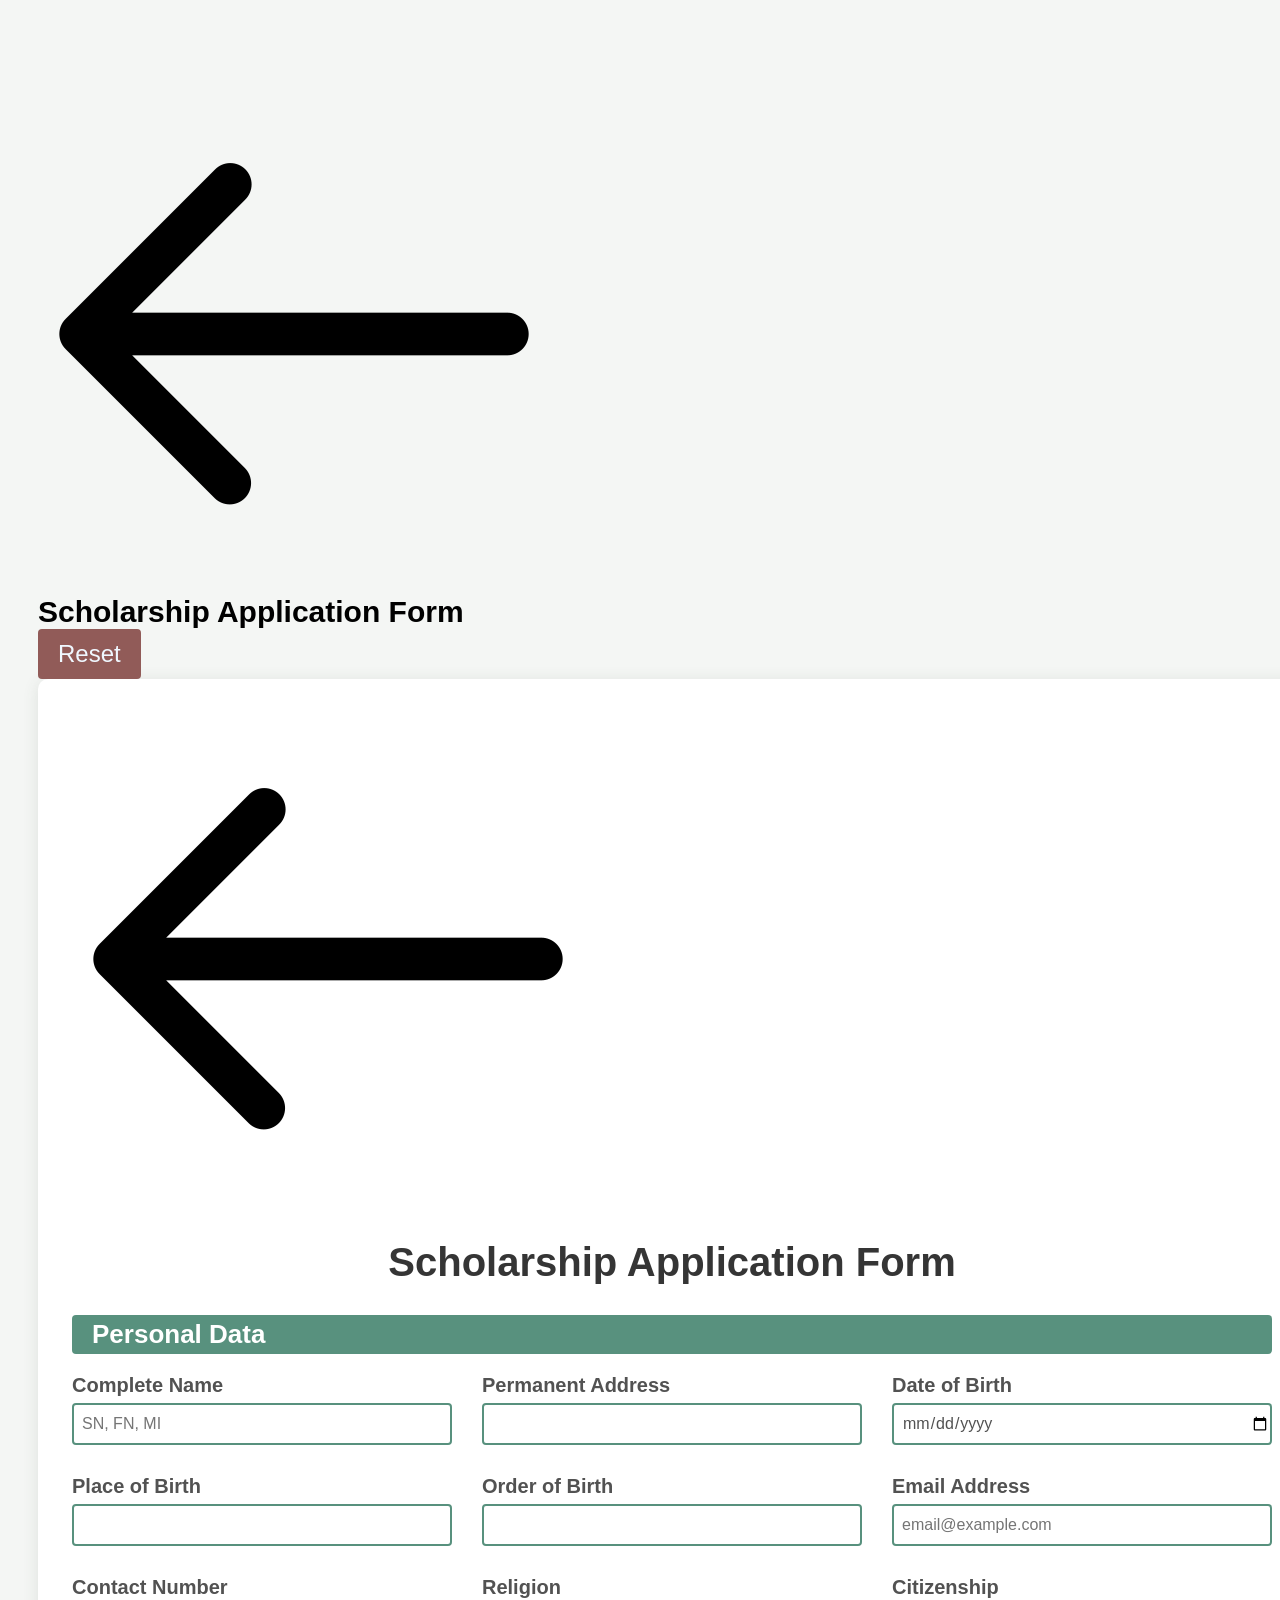
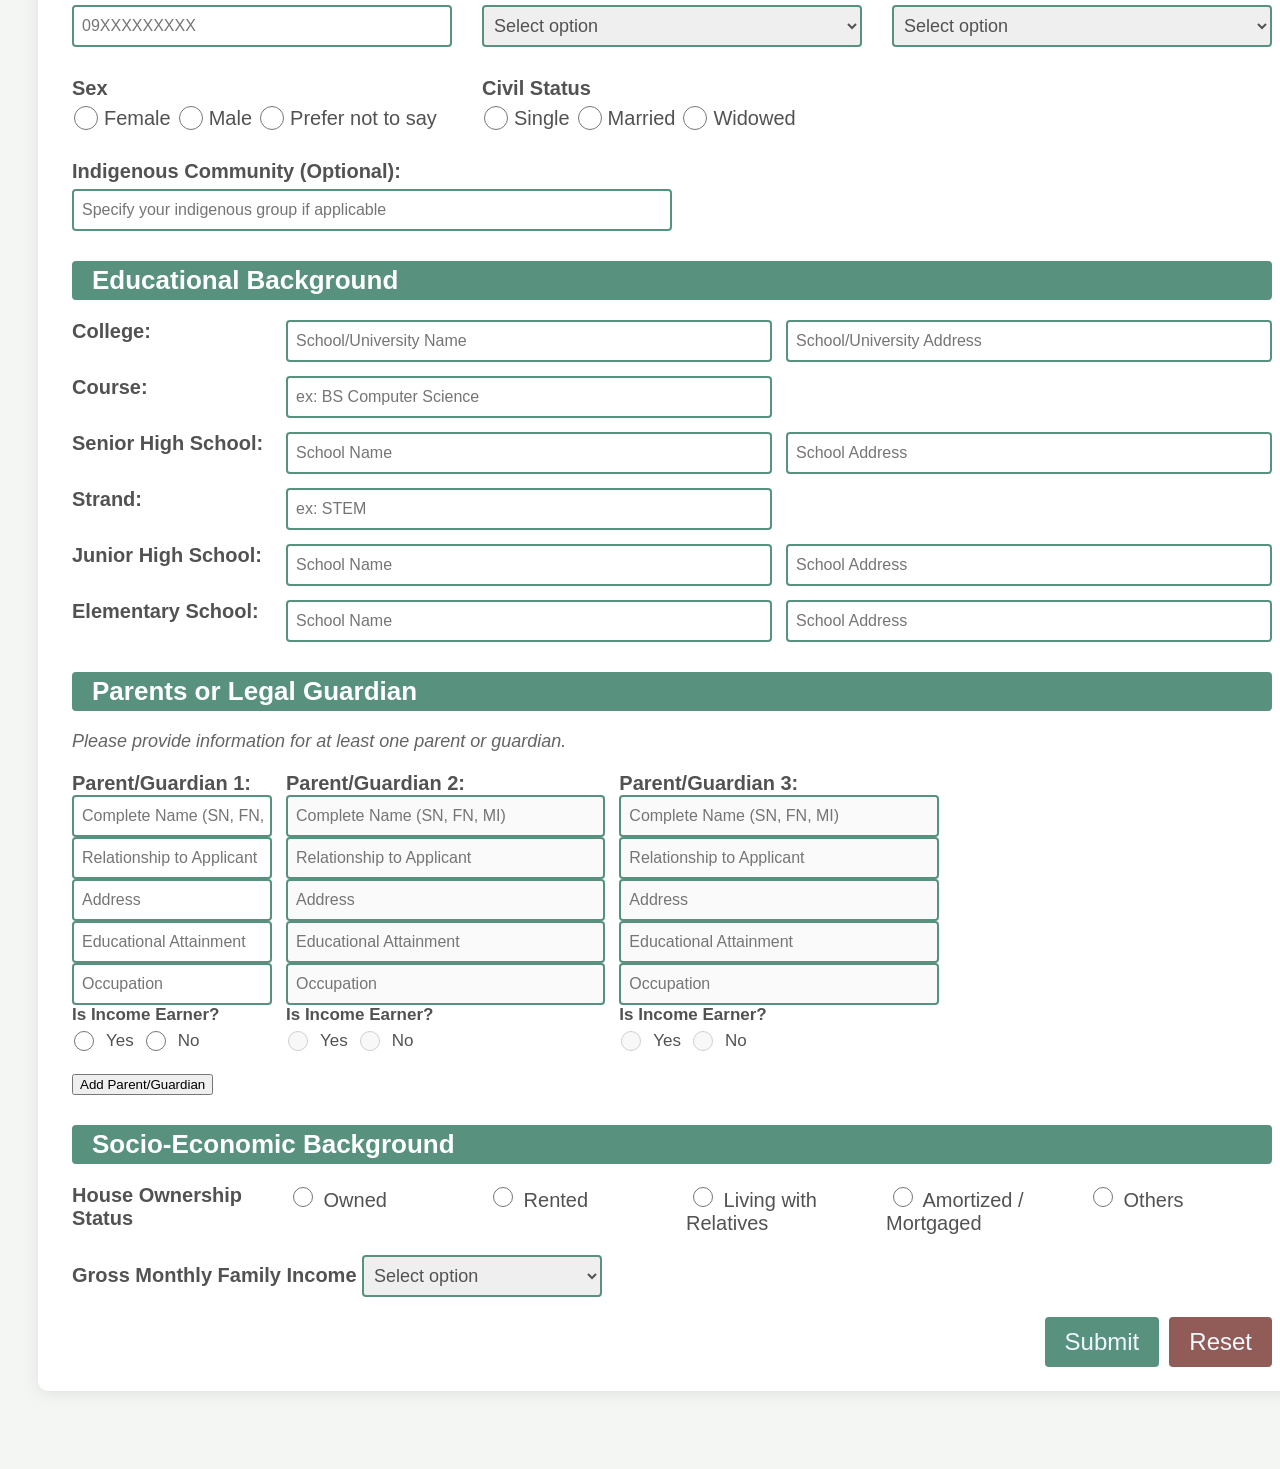
<file: index.html>
<!DOCTYPE html>
<html lang="en">
    <head>
        <title>Application Form</title>
        <link rel="stylesheet" href="css-folder/form.css">
        <meta name="viewport" content="width=device-width, initial-scale=1.0">
    </head>

    <body>
        <nav id="navbar">
            <div class="nav-container">
                <img src="images/back.png" alt="HomeButton" class="back" id="backBtnNav">
                <h2 class="titleNav" id="titleNav">Scholarship Application Form</h2>
                <button type="reset" id="resetBtnNav" class="reset">Reset</button>
            </div>
        </nav>

        <div class="main-container">
            <div class="header"> 
                <img src="images/back.png" alt="HomeButton" class="back" id="backBtn">
                <h1 class="title">Scholarship Application Form</h1>
            </div>
            <form action="insert.php" method="POST">
                <h2 class="category">Personal Data</h2>
                <div class="container">
                        <div class="input-box">
                            <label for="name">
                                    Complete Name</label>
                                <input
                                    type="text"
                                    id="name" 
                                    name="applicant[ApplicantName]"
                                    placeholder="SN, FN, MI"
                                    required>
                        </div>

                        <div class="input-box">
                            <label for="address">
                                    Permanent Address</label>
                                <input
                                    type="text"
                                    id="address" 
                                    name="applicant[PermanentAddress]"
                                    required>
                        </div>

                        <div class="input-box">
                                <label for="dob">
                                    Date of Birth</label>
                                <input 
                                    type="date"
                                    id="dob" 
                                    name="applicant[BirthDate]"
                                    required>
                        </div>

                        <div class="input-box">
                            <label for="place-birth">
                                Place of Birth</label>
                            <input 
                                type="text"
                                id="place-birth" 
                                name="applicant[BirthPlace]"
                                required>   
                        </div>

                        <div class="input-box">
                            <label for="birth-order">
                                Order of Birth</label>
                            <input 
                                type="text"
                                id="birth-order" 
                                name="applicant[BirthOrder]"
                                required>   
                        </div>

                        <div class="input-box">
                            <label for="email-address">
                            Email Address</label>
                            <input 
                                type="email"
                                id="email-address" 
                                name="applicant[EmailAddress]"
                                required
                                placeholder="email@example.com">  
                        </div>

                        <div class="input-box">

                            <label for="contact">
                                Contact Number</label>
                            <input 
                                type="text"
                                id="contact" 
                                name="applicant[ContactNo]"
                                required
                                maxlength="11"
                                placeholder="09XXXXXXXXX">   
                        </div>

                        <div class="input-box dropdown-applicant">
                            <label for="religion">
                                Religion</label>
                            <select id="Religion" name="applicant[Religion]" required>
                                <option value="" disabled selected>Select option</option>
                                <option value="Agnostic">Agnostic</option>
                                <option value="Atheist">Atheist</option>
                                <option value="Baha'i">Baha'i</option>
                                <option value="Buddhism">Buddhism</option>
                                <option value="Cao Dai">Cao Dai</option>
                                <option value="Catholic">Catholic</option>
                                <option value="Chinese traditional religion">Chinese traditional religion</option>
                                <option value="Christianity">Christianity</option>
                                <option value="Hinduism">Hinduism</option>
                                <option value="Iglesia ni Cristo">Iglesia ni Cristo</option>
                                <option value="Islam">Islam</option>
                                <option value="Jainism">Jainism</option>
                                <option value="Juche">Juche</option>
                                <option value="Judaism">Judaism</option>
                                <option value="Neo-Paganism">Neo-Paganism</option>
                                <option value="Nonreligious">Nonreligious</option>
                                <option value="Protestant">Protestant</option>
                                <option value="Rastafarianism">Rastafarianism</option>
                                <option value="Roman Catholic">Roman Catholic</option>
                                <option value="Secular">Secular</option>
                                <option value="Shinto">Shinto</option>
                                <option value="Sikhism">Sikhism</option>
                                <option value="Spiritism">Spiritism</option>
                                <option value="Tenrikyo">Tenrikyo</option>
                                <option value="Zoroastrianism">Zoroastrianism</option>
                                <option value="Other">Other</option>
                            </select> 
                        </div>

                        <div class="input-box dropdown-applicant">
                            <label for="Citizenship">
                                Citizenship</label>
                            <select id="Citizenship" name="applicant[Citizenship]" required>
                                <option value="" disabled selected>Select option</option>
                                <option value="Afghan">Afghan</option>
                                <option value="Albanian">Albanian</option>
                                <option value="Algerian">Algerian</option>
                                <option value="American">American</option>
                                <option value="Argentine">Argentine</option>
                                <option value="Armenian">Armenian</option>
                                <option value="Australian">Australian</option>
                                <option value="Austrian">Austrian</option>
                                <option value="Bangladeshi">Bangladeshi</option>
                                <option value="Brazilian">Brazilian</option>
                                <option value="British">British</option>
                                <option value="Bruneian">Bruneian</option>
                                <option value="Cambodian">Cambodian</option>
                                <option value="Canadian">Canadian</option>
                                <option value="Chilean">Chilean</option>
                                <option value="Chinese">Chinese</option>
                                <option value="Colombian">Colombian</option>
                                <option value="Cuban">Cuban</option>
                                <option value="Czech">Czech</option>
                                <option value="Danish">Danish</option>
                                <option value="Dual Citizen">Dual Citizen</option>
                                <option value="Dutch">Dutch</option>
                                <option value="Egyptian">Egyptian</option>
                                <option value="Emirati">Emirati</option>
                                <option value="Filipino">Filipino</option>
                                <option value="Finnish">Finnish</option>
                                <option value="French">French</option>
                                <option value="German">German</option>
                                <option value="Greek">Greek</option>
                                <option value="Indian">Indian</option>
                                <option value="Indonesian">Indonesian</option>
                                <option value="Iranian">Iranian</option>
                                <option value="Iraqi">Iraqi</option>
                                <option value="Irish">Irish</option>
                                <option value="Israeli">Israeli</option>
                                <option value="Italian">Italian</option>
                                <option value="Japanese">Japanese</option>
                                <option value="Jordanian">Jordanian</option>
                                <option value="Kazakh">Kazakh</option>
                                <option value="Kenyan">Kenyan</option>
                                <option value="Korean">Korean</option>
                                <option value="Kuwaiti">Kuwaiti</option>
                                <option value="Lao">Lao</option>
                                <option value="Lebanese">Lebanese</option>
                                <option value="Malaysian">Malaysian</option>
                                <option value="Mexican">Mexican</option>
                                <option value="Myanmar">Myanmar</option>
                                <option value="Nepali">Nepali</option>
                                <option value="New Zealander">New Zealander</option>
                                <option value="Nigerian">Nigerian</option>
                                <option value="Norwegian">Norwegian</option>
                                <option value="Pakistani">Pakistani</option>
                                <option value="Peruvian">Peruvian</option>
                                <option value="Polish">Polish</option>
                                <option value="Portuguese">Portuguese</option>
                                <option value="Qatari">Qatari</option>
                                <option value="Romanian">Romanian</option>
                                <option value="Russian">Russian</option>
                                <option value="Saudi">Saudi</option>
                                <option value="Singaporean">Singaporean</option>
                                <option value="South African">South African</option>
                                <option value="Spanish">Spanish</option>
                                <option value="Sri Lankan">Sri Lankan</option>
                                <option value="Swedish">Swedish</option>
                                <option value="Swiss">Swiss</option>
                                <option value="Syrian">Syrian</option>
                                <option value="Taiwanese">Taiwanese</option>
                                <option value="Thai">Thai</option>
                                <option value="Turkish">Turkish</option>
                                <option value="Ukrainian">Ukrainian</option>
                                <option value="Uruguayan">Uruguayan</option>
                                <option value="Uzbek">Uzbek</option>
                                <option value="Venezuelan">Venezuelan</option>
                                <option value="Vietnamese">Vietnamese</option>
                                <option value="Yemeni">Yemeni</option>
                                <option value="Zambian">Zambian</option>
                                <option value="Zimbabwean">Zimbabwean</option>
                        </select>  
                        </div>

                        <div class="input-box">
                            <label>Sex</label>
                            <div class="box-sex">   
                                <input 
                                    type="radio"
                                    id="female" 
                                    name="applicant[Sex]"
                                    required
                                    value="female"> 
                                <label for="female">
                                    Female</label>

                                <input 
                                    type="radio"
                                    id="male" 
                                    name="applicant[Sex]"
                                    value="male"> 
                                <label for="male">
                                    Male</label>

                                <input 
                                    type="radio"
                                    id="prefer-not-to-say" 
                                    name="applicant[Sex]"
                                    value="prefer not to say"> 
                                <label for="prefer-not-to-say">
                                    Prefer not to say</label>
                            </div> 
                        </div>

                        <div class="input-box">
                            <label for="civil-status">
                                Civil Status</label>
                            <div class="box-civil-status">   
                                <input 
                                    type="radio"
                                    id="single" 
                                    name="applicant[CivilStatus]"
                                    required
                                    value="Single"> 
                                <label for="single">
                                    Single</label>

                                <input 
                                    type="radio"
                                    id="married" 
                                    name="applicant[CivilStatus]"
                                    value="Married"> 
                                <label for="married">
                                    Married</label>

                                <input 
                                    type="radio"
                                    id="widowed" 
                                    name="applicant[CivilStatus]"
                                    value="Widowed"> 
                                <label for="widowed">
                                    Widowed</label>
                            </div> 
                        </div>

                        
                </div>
                        <div class="input-box indigenous-box">
                            <label for="indigenous-group">Indigenous Community (Optional):</label>
                            <input 
                                type="text"
                                id="indigenous-group"
                                name="applicant[IndigenousGroup]"
                                placeholder="Specify your indigenous group if applicable">
                        </div>

<!-- EDUC BG -->
                <h2 class="category">Educational Background</h2>
                    <div class="container educ">

                        <!-- first row (college) -->
                        <label for="college-name">College:</label>
                        <input 
                            type="text"
                            id="college-name"
                            name="school[SchoolName][0]"
                            required
                            placeholder="School/University Name">
                        <input 
                            type="text"
                            id="college-address"
                            name="school[SchoolAddress][0]"
                            required
                            placeholder="School/University Address">

                        <label for="course">Course:</label>
                        <input 
                            type="text"
                            id="course"
                            name="applicant[Course]"
                            required
                            placeholder="ex: BS Computer Science">

                        <p></p> 

                        <!-- second row (shs) -->
                        <label for="shs-name">Senior High School:</label>
                        <input 
                            type="text"
                            id="shs-name"
                            name="school[SchoolName][1]"
                            required
                            placeholder="School Name">
                        <input 
                            type="text"
                            id="shs-address"
                            name="school[SchoolAddress][1]"
                            required
                            placeholder="School Address">

                            <!-- strandd -->
                        <label for="strand">Strand:</label>
                        <input 
                            type="text"
                            id="strand"
                            name="applicant[SHSStrand]"
                            required
                            placeholder="ex: STEM">

                        <p></p>

                        <!-- second row (jhs) -->
                        <label for="jhs-name">Junior High School:</label>
                        <input 
                            type="text"
                            id="jhs-name"
                            name="school[SchoolName][2]"
                            required
                            placeholder="School Name">
                        <input 
                            type="text"
                            id="jhs-address"
                            name="school[SchoolAddress][2]"
                            required
                            placeholder="School Address">

                        <!-- second row (jhs) -->
                        <label for="elementary-name">Elementary School:</label>
                        <input 
                            type="text"
                            id="elementary-name"
                            name="school[SchoolName][3]"
                            required
                            placeholder="School Name">
                        <input 
                            type="text"
                            id="elementary-address"
                            name="school[SchoolAddress][3]"
                            required
                            placeholder="School Address">
                    </div>
<!-- Parents -->
                <h2 class="category">Parents or Legal Guardian</h2>
                <p class="note">Please provide information for at least one parent or guardian.</p>
                    <div class="container parent-guardian">
                        <div class="parent-guardian-1 parent-section">
                            <!-- parent/guardian 1 -->
                            <label for="pg1-name">Parent/Guardian 1:</label>
                            <input 
                                type="text"
                                id="pg1-name"
                                name="parentguardian[ParentGuardianName][0]"
                                placeholder="Complete Name (SN, FN, MI)"
                                required>
                            <input 
                                type="text"
                                id="pg1-relationship"
                                name="applicantguardian[Relationship][0]"
                                placeholder="Relationship to Applicant"
                                required>
                            <input 
                                type="text"
                                id="pg1-address"
                                name="parentguardian[Address][0]"
                                placeholder="Address"
                                required>

                            <div></div>

                            <input 
                                type="text"
                                id="pg1-education"
                                name="parentguardian[EducationalAttainment][0]"
                                placeholder="Educational Attainment"
                                required>
                            <input 
                                type="text"
                                id="pg1-occupation"
                                name="parentguardian[Occupation][0]"
                                placeholder="Occupation"
                                required>
                            <div class="income-earner">
                                <span class="income-label">Is Income Earner?</span>
                                <div class="radio-group">
                                    <input 
                                        type="radio"
                                        id="pg1-earner-yes"
                                        name="applicantguardian[IsIncomeEarner][0]"
                                        value="Yes"
                                        required>
                                    <label for="pg1-earner-yes">Yes</label>
                                    <input 
                                        type="radio"
                                        id="pg1-earner-no"
                                        name="applicantguardian[IsIncomeEarner][0]"
                                        value="No">
                                    <label for="pg1-earner-no">No</label>
                                </div>
                            </div>
                        </div>
                        
                        <div class="parent-guardian-2 parent-section hidden">
                            <!-- parent/guardian 2 -->
                            <label for="pg2-name">Parent/Guardian 2:</label>
                            <input 
                                type="text"
                                id="pg2-name"
                                name="parentguardian[ParentGuardianName][1]"
                                placeholder="Complete Name (SN, FN, MI)">
                            <input 
                                type="text"
                                id="pg2-relationship"
                                name="applicantguardian[Relationship][1]"
                                placeholder="Relationship to Applicant">
                            <input 
                                type="text"
                                id="pg2-address"
                                name="parentguardian[Address][1]"
                                placeholder="Address">

                            <div></div>

                            <input 
                                type="text"
                                id="pg2-education"
                                name="parentguardian[EducationalAttainment][1]"
                                placeholder="Educational Attainment">
                            <input 
                                type="text"
                                id="pg2-occupation"
                                name="parentguardian[Occupation][1]"
                                placeholder="Occupation">
                            <div class="income-earner">
                                <span class="income-label">Is Income Earner?</span>
                                <div class="radio-group">
                                    <input 
                                        type="radio"
                                        id="pg2-earner-yes"
                                        name="applicantguardian[IsIncomeEarner][1]"
                                        value="Yes">
                                    <label for="pg2-earner-yes">Yes</label>
                                    <input 
                                        type="radio"
                                        id="pg2-earner-no"
                                        name="applicantguardian[IsIncomeEarner][1]"
                                        value="No">
                                    <label for="pg2-earner-no">No</label>
                                </div>
                            </div>
                        </div>
                        
                        <div class="parent-guardian-3 parent-section hidden">
                            <!-- parent/guardian 3 -->
                            <label for="pg3-name">Parent/Guardian 3:</label>
                            <input 
                                type="text"
                                id="pg3-name"
                                name="parentguardian[ParentGuardianName][2]"
                                placeholder="Complete Name (SN, FN, MI)">
                            <input 
                                type="text"
                                id="pg3-relationship"
                                name="applicantguardian[Relationship][2]"
                                placeholder="Relationship to Applicant">
                            <input 
                                type="text"
                                id="pg3-address"
                                name="parentguardian[Address][2]"
                                placeholder="Address">

                            <div></div>

                            <input 
                                type="text"
                                id="pg3-education"
                                name="parentguardian[EducationalAttainment][2]"
                                placeholder="Educational Attainment">
                            <input 
                                type="text"
                                id="pg3-occupation"
                                name="parentguardian[Occupation][2]"
                                placeholder="Occupation">
                            <div class="income-earner">
                                <span class="income-label">Is Income Earner?</span>
                                <div class="radio-group">
                                    <input 
                                        type="radio"
                                        id="pg3-earner-yes"
                                        name="applicantguardian[IsIncomeEarner][2]"
                                        value="Yes">
                                    <label for="pg3-earner-yes">Yes</label>
                                    <input 
                                        type="radio"
                                        id="pg3-earner-no"
                                        name="applicantguardian[IsIncomeEarner][2]"
                                        value="No">
                                    <label for="pg3-earner-no">No</label>
                                </div>
                            </div>
                        </div>
                    </div>

                    <div class="add-parent-btn-container">
                        <button type="button" class="subtract-btn" id="subtractBtn" style="display: none;">Remove Parent/Guardian</button>
                        <button type="button" class="add-parent-guardian-btn" id="addParentGuardianBtn">Add Parent/Guardian</button>
                    </div>

                <h2 class="category">Socio-Economic Background</h2>
                    <div class="container socio-economic">

                    <!-- house ownership-->
                        <label class="main-label">
                            House Ownership Status</label>
                        <div>
                            <input 
                                type="radio"
                                id="owned"
                                name="applicant[HouseOwnership]"
                                value="Owned">
                            <label for="owned">Owned</label>
                        </div>

                        <div>
                            <input 
                                type="radio"
                                id="rented"
                                name="applicant[HouseOwnership]"
                                value="Rented">
                            <label for="rented">Rented</label>
                        </div>

                        <div>
                            <input 
                                type="radio"
                                id="living-with-relatives"
                                name="applicant[HouseOwnership]"
                                value="Living with Relatives">
                            <label for="living-with-relatives">Living with Relatives</label>
                        </div>

                        <div>
                            <input 
                                type="radio"
                                id="amortized"
                                name="applicant[HouseOwnership]"
                                value="Amortized / Mortgaged">
                            <label for="amortized">Amortized / Mortgaged</label>
                        </div>

                        <div>
                            <input 
                                type="radio"
                                id="others-house-own"
                                name="applicant[HouseOwnership]"
                                value="Others">
                            <label for="others-house-own">Others</label>
                        </div> 
                    </div>

                        <div class="dropdown">
                            <label for="monthly-income">Gross Monthly Family Income</label>
                            <select id="monthly-income" name="applicant[GrossMonthlyFamilyIncome]" required>
                                <option value="" disabled selected>Select option</option>
                                <option value="below-20,000">Below 20,000</option>
                                <option value="20,000-39,999">20,000 to 39,999</option>
                                <option value="40,000-59,999">40,000 to 59,999</option>
                                <option value="60,000-above">60,000 and above</option>
                            </select>
                        </div>
                <div class="buttons">
                    <button type="submit" class="submit">Submit</button>
                    <button type="reset" class="reset">Reset</button>
                </div>
            </form>
        </div>
        <script>
            // JavaScript code for handling form submission, validation, etc.
            const contactNoInput = document.getElementById('contact');
            const emailInput = document.getElementById('email-address');

            contactNoInput.addEventListener('input', function() {
                if(this.value.length != 11 || !/^\d+$/.test(this.value)) {
                    this.setCustomValidity('Contact number must be exactly 11 digits and contain only numbers.');
                } else {
                    this.setCustomValidity('');
                }
            });
            
            emailInput.addEventListener('input', function() {
                fetch(
                    "insert.php?&emailInput=" +
                        this.value
                )
                .then((response) => response.text())

                .then((data) => {
                    if (data.includes("emailExists")) {
                        this.setCustomValidity('This email address is already registered.');
                    } else {
                        this.setCustomValidity('');
                    }
                });

                const emailPattern = /^[^\s@]+@[^\s@]+\.[^\s@]+$/;
                if(!emailPattern.test(this.value)) {
                    this.setCustomValidity('Please enter a valid email address.');
                } else {
                    this.setCustomValidity('');
                }
            });

            const addButton = document.getElementById("addParentGuardianBtn");
            const subtractButton = document.getElementById("subtractBtn");

            const parentSections = document.querySelectorAll(".parent-section");

            let currentParent = 1;

            function toggleInputs(section, disable) {
                section.querySelectorAll("input").forEach(input => {
                    input.disabled = disable;
                });
            }

            function clearInputs(section) {
                section.querySelectorAll("input").forEach(input => {
                    if (input.type === "radio") {
                        input.checked = false;
                    } else {
                        input.value = "";
                    }
                });
            }

            // Guardian 2 and 3 start disabled
            toggleInputs(parentSections[1], true);
            toggleInputs(parentSections[2], true);

            subtractButton.addEventListener("click", function () {

                if (currentParent === parentSections.length - 1) {

                    parentSections[currentParent].classList.add("hidden");
                    toggleInputs(parentSections[currentParent], true);
                    clearInputs(parentSections[currentParent]);

                    addButton.style.display = "inline-block";
                    currentParent--;

                } else {

                    currentParent = 1;

                    parentSections[currentParent].classList.add("hidden");
                    toggleInputs(parentSections[currentParent], true);
                    clearInputs(parentSections[currentParent]);

                    subtractButton.style.display = "none";
                    addButton.style.display = "inline-block";
                }
            });

            addButton.addEventListener("click", function () {

                if (currentParent < parentSections.length - 1) {

                    parentSections[currentParent].classList.remove("hidden");
                    toggleInputs(parentSections[currentParent], false);

                    subtractButton.style.display = "inline-block";
                    currentParent++;

                } else {

                    currentParent = 2;

                    parentSections[currentParent].classList.remove("hidden");
                    toggleInputs(parentSections[currentParent], false);

                    addButton.style.display = "none";
                }
            });

            const backButton = document.querySelectorAll("#backBtn, #backBtnNav");

            backButton.forEach(button => {
                button.addEventListener("click", function() {
                    window.location.href = "menu.html";
                });
            });

            const form = document.querySelector("form");
            const resetButtonNav = document.getElementById("resetBtnNav");

            resetButtonNav.addEventListener("click", function() {
                form.reset();
            });

            const navbar = document.getElementById("navbar");
            navbar.classList.add("hidden");

            window.addEventListener("scroll", () => {
                const scrollTop = window.scrollY;
                const windowHeight = window.innerHeight;
                const documentHeight = document.documentElement.scrollHeight;

                const atTop = scrollTop <= 0;
                const atBottom =
                    windowHeight + scrollTop >= documentHeight - 5;

                if (atTop || atBottom) {
                    navbar.classList.add("hidden");
                } else {
                    navbar.classList.remove("hidden");
                }
            });
        </script>
    </body>
</html>
</file>
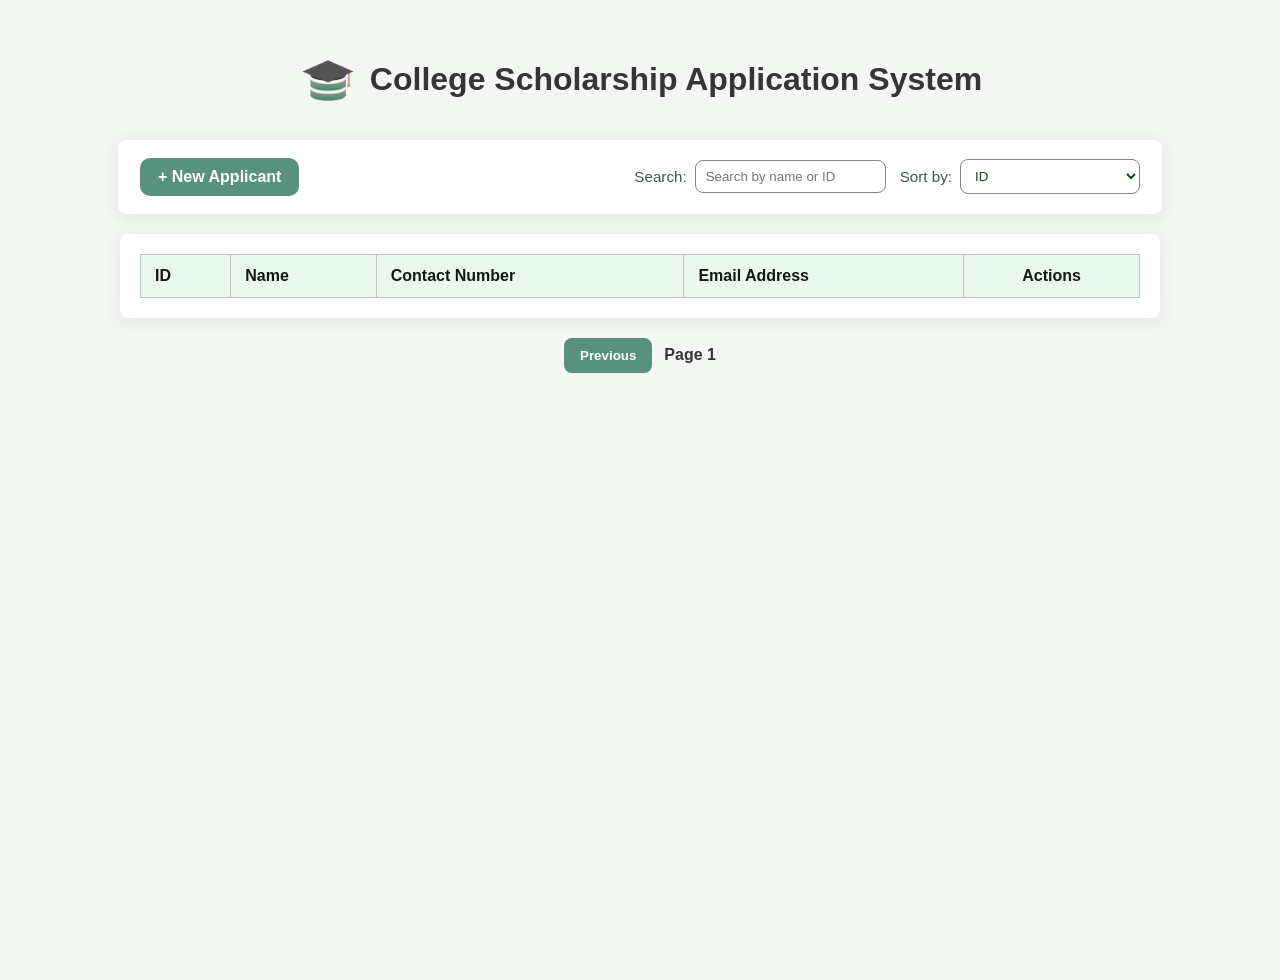
<file: menu.html>
<!doctype html>
<html lang="en">
  <head>
    <meta charset="UTF-8" />
    <meta name="viewport" content="width=device-width, initial-scale=1.0" />
    <title>Application Form</title>
    <link rel="stylesheet" href="css-folder/styles.css" />
  </head>

  <body>
    <header class="page-header">
      <img class="logo" src="images/logo.png" alt="Logo">
      <h1>College Scholarship Application System</h1>
    </header>

    <div class="table-controls">
      <div class="controls-left">
        <a class="nav-button" href="index.html" target="_self">
          + New Applicant
        </a>
      </div>

      <div class="controls-right">
        <label class="nav-field">
          Search:
          <input
            id="searchInput"
            type="search"
            placeholder="Search by name or ID"
          />
        </label>

        <label class="nav-field">
          Sort by:
          <select id="sortSelect">
            <option value="id">ID</option>
            <option value="name">Name</option>
            <option value="contactNumber">Contact Number</option>
            <option value="email">Email Address</option>
          </select>
        </label>
      </div>
    </div>

    <div class="table-container">
      <table id="studentTable">
        <thead>
          <tr>
            <th>ID</th>
            <th>Name</th>
            <th>Contact Number</th>
            <th>Email Address</th>
            <th class="actions-header">Actions</th>
          </tr>
        </thead>

        <tbody id="studentTableBody"></tbody>
      </table>
    </div>

    <div class="pagination-container">
      <button id="prevBtn" class="pagination-btn hidden">Previous</button>

      <span id="pageInfo"> Page 1 </span>

      <button id="nextBtn" class="pagination-btn hidden">Next</button>
    </div>
     
    <!-- Modal structure -->
    <div class="modal-overlay" id="modalOverlay">
      <div class="modal-box">
        <button class="modal-close" onclick="closeModal()">&#x2715;</button>
        <div id="modalContent">Loading...</div>
      </div>
    </div>

    <script>
      const selectElement = document.getElementById("sortSelect");

      const searchElement = document.getElementById("searchInput");

      let currentPage = 1;

      function checkNextPage(page) {
        const chosenValue = selectElement.value;

        const searchInput = searchElement.value;

        fetch(
          "read.php?page=" +
            (page + 1) +
            "&searchInput=" +
            searchInput +
            "&sortSelect=" +
            chosenValue,
        )
          .then((response) => response.text())
          .then((data) => {
            if (data.includes("No Records Found")) {
              document.getElementById("nextBtn").style.display = "none";
            } else {
              document.getElementById("nextBtn").style.display = "inline-block";
            }
          });
      }

      function loadPage(page) {
        checkNextPage(page);
        const chosenValue = selectElement.value;

        const searchInput = searchElement.value;

        fetch(
          "read.php?page=" +
            page +
            "&searchInput=" +
            searchInput +
            "&sortSelect=" +
            chosenValue,
        )
          .then((response) => response.text())
          .then((data) => {
            if (data.includes("No Records Found")) {
              document.getElementById("nextBtn").style.display = "none";
              return; 
            }

            document.getElementById("studentTableBody").innerHTML = data;
            currentPage = page;
            document.getElementById("pageInfo").textContent = "Page " + currentPage;

            if(currentPage === 1){
              document.getElementById("prevBtn").style.display = "none";

            } else {
              document.getElementById("prevBtn").style.display = "inline-block";
            }

            document.getElementById("nextBtn").style.display = "inline-block";
          });
      }

      loadPage(currentPage);

      selectElement.addEventListener("change", () => {
        currentPage = 1;

        loadPage(currentPage);
      });

      searchElement.addEventListener("input", () => {
        currentPage = 1;

        loadPage(currentPage);
      });

      document.getElementById("nextBtn").addEventListener("click", () => {
        loadPage(currentPage + 1);
      });

      document.getElementById("prevBtn").addEventListener("click", () => {
        if (currentPage > 1) {
          loadPage(currentPage - 1);
        } 
      });

      // modal functionalities
      function openModal(html) {
        document.getElementById("modalContent").innerHTML = html;
        document.getElementById("modalOverlay").classList.add("active");
      }

      function closeModal() {
        document.getElementById("modalOverlay").classList.remove("active");
        document.getElementById("modalContent").innerHTML = "Loading...";
      }

      document.getElementById("modalOverlay").addEventListener("click", function(e) {
        if (e.target === this) closeModal();
      });

      // button functionalities
      document.getElementById("studentTableBody").addEventListener("click", (e) => {

        // view
        if (e.target.classList.contains("view-btn")){
          const applicantId = e.target.dataset.id;
          fetch("view.php?id=" + applicantId)
            .then(r =>r.text())
            .then(html =>openModal(html)); 
        }

        // edit

        if (e.target.classList.contains("edit-btn")) {
          const applicantId = e.target.dataset.id;
          fetch("edit.php?id=" + applicantId)
            .then(r => r.text())
            .then(html => {
              openModal(html);
              document.getElementById("editForm").addEventListener("submit", function(e) {
                e.preventDefault();
                const formData = new FormData(this);
                fetch("update.php", { method: "POST", body: formData })
                  .then(() => {
                    closeModal();
                    loadPage(currentPage);
                    alert("Applicant updated successfully!");
                  });
              });
            });
        }

        // delete
        if (e.target.classList.contains("delete-btn")) {
          const applicantId = e.target.dataset.id;

          if (confirm("Are you sure you want to delete this record?")) {
            fetch("delete.php", {
              method: "POST",
              headers: {
                "Content-Type": "application/x-www-form-urlencoded",
              },
              body: "ApplicantID=" + applicantId,
            })
              .then((response) => response.text())
              .then((data) => {
                alert(data);

                loadPage(currentPage);
              });
          }
        }
      });
    </script>
  </body>
</html>
</file>
<file: css-folder/form.css>
p,h1,h2{
    margin:0;
}

body {
    background-color: #f4f6f4;
    font-family: Arial, Helvetica, sans-serif;
    min-height: 100vh;
    padding: 2rem 1.5rem;
}

.table{
    margin: 0 auto;
}

.title{
    color: rgb(53, 53, 53);
    text-align: center;
    padding-top: 1rem;
    font-size: 2rem;
}

.category{
    background-color: rgb(88, 145, 126);
    color: rgb(255, 255, 255);
    border-radius: 0.2rem;
    padding: 0.2rem 1rem;
    margin-bottom: 1rem;
    margin-top: 1.5rem;
    font-size: 1.3rem;
}

html{
    margin: 1.5rem 0rem;
    font-size: 20px;
    font-family: 'Trebuchet MS', 'Lucida Sans Unicode', 'Lucida Grande', 'Lucida Sans', Arial, sans-serif;
}

input{
    border: 2px solid rgb(88, 145, 126);
    border-radius: 0.2rem;
}

input[type="text"],
input[type="email"],
input[type="date"],
select {
    min-height: 2.1rem;
}

input[type="radio"],
input[type="checkbox"] {
    cursor: pointer;
}

select {
    cursor: pointer;
}

.main-container{
    color: w;
    width: 60rem;
    border: 4px solid transparent;
    border-radius: 0.5rem;
    margin: 0 auto;
    padding: 1rem 1.5rem;
    background-color: white;
    box-shadow: 0 2px 16px rgba(67, 79, 67, 0.12);
}

.container{
    display: grid;
    grid-template-columns: 1fr 1fr 1fr;
    gap:1.5rem;
    margin-bottom: 1rem;
}

.input-box{
    display: flex;
    flex-direction: column;
    gap:0.3rem;
}

.input-box label{
    font-size: 1rem;
    color: rgb(82, 82, 82);
    font-family: Arial, Helvetica, sans-serif;
    font-weight: 600;
}

.input-box input{
    width: 100%;
    box-sizing: border-box;
    padding-left: 0.4rem;
    font-family: 'Trebuchet MS', 'Lucida Sans Unicode', 'Lucida Grande', 'Lucida Sans', Arial, sans-serif;
    font-size: 0.8rem;
    color: rgb(82, 82, 82);
    height: 1.5rem;
}


.box-sex, .box-civil-status{
    display: flex;
    gap:0.3rem
}

.box-sex label, .box-civil-status label{
    font-size: 1rem;
    font-weight: 400;
    align-content: center;
}

.box-sex input, .box-civil-status input{ 
    width:1.2rem;
    height:1.2rem;
    margin:0;
    margin-left: 0.1rem;
    cursor: pointer;
}

.input-box.indigenous-box{
    display: flex;
    flex-direction: column;
    gap:0.3rem;
    margin-top: 1.5rem;
}

.indigenous-box label{
    font-size: 1rem;
    color: rgb(82, 82, 82);
    font-family: Arial, Helvetica, sans-serif;
    font-weight: 600;
}

.indigenous-box input{
    width: 50%;
    box-sizing: border-box;
    padding-left: 0.4rem;
    font-family: 'Trebuchet MS', 'Lucida Sans Unicode', 'Lucida Grande', 'Lucida Sans', Arial, sans-serif;
    font-size: 0.8rem;
    color: rgb(82, 82, 82);
    height: 1.5rem;
}

.submit{
    background-color: rgb(88, 145, 126);
    border: none;
    color: aliceblue;
    font-size: 1.2rem;
    padding:0.5rem 1rem;
    border-radius: 0.2rem;
    cursor: pointer;
    transition: background-color 0.3s ease;
    min-height: 2.5rem;
}

.submit:hover{
    background-color: rgb(75, 125, 108);
}

.submit:active{
    background-color: rgb(65, 110, 95);
}

.reset{
    background-color: rgb(145, 91, 88);
    border: none;
    color: aliceblue;
    font-size: 1.2rem;
    padding:0.5rem 1rem;
    border-radius: 0.2rem;
    cursor: pointer;
    transition: background-color 0.3s ease;
    min-height: 2.5rem;
}

.reset:hover{
    background-color: rgb(125, 75, 72);
}

.reset:active{
    background-color: rgb(110, 65, 62);
}

.buttons{
    display: flex;
    justify-content: flex-end;
    gap:0.5rem;
}

.note{
    font-size: 0.9rem;
    color: rgb(100, 100, 100);
    font-style: italic;
    margin-bottom: 1rem;
    font-family: Arial, Helvetica, sans-serif;
}

/* EDUC BG */
.container.educ{
    font-size: 1rem;
    color: rgb(82, 82, 82);
    font-family: Arial, Helvetica, sans-serif;
    font-weight: 600;
    grid-template-columns: 10rem 1fr 1fr;
    gap:0.7rem
}

.educ input{
    width: 100%;
    box-sizing: border-box;
    padding-left: 0.4rem;
    font-family: 'Trebuchet MS', 'Lucida Sans Unicode', 'Lucida Grande', 'Lucida Sans', Arial, sans-serif;
    font-size: 0.8rem;
    color: rgb(82, 82, 82);
    height: 1.5rem;
}

/* PARENT-GUARDIAN */

.container.parent-guardian{
    font-size: 1rem;
    color: rgb(82, 82, 82);
    font-family: Arial, Helvetica, sans-serif;
    font-weight: 600;
    grid-template-columns: 10rem 1fr 1fr 1fr ;
    gap:0.7rem;
    align-items: center;
}

.parent-guardian input{
    width: 100%;
    box-sizing: border-box;
    padding-left: 0.4rem;
    font-family: 'Trebuchet MS', 'Lucida Sans Unicode', 'Lucida Grande', 'Lucida Sans', Arial, sans-serif;
    font-size: 0.8rem;
    color: rgb(82, 82, 82);
    height: 1.5rem;
}

.income-earner{
    display: flex;
    flex-direction: column;
    gap: 0.3rem;
}

.income-label{
    font-size: 0.85rem;
    font-weight: 600;
    color: rgb(82, 82, 82);
}

.radio-group{
    display: flex;
    gap: 0.5rem;
    align-items: center;
}

.radio-group input{
    width: 1.2rem;
    height: 1rem;
    margin: 0;
    cursor: pointer;
}

.radio-group label{
    font-size: 0.85rem;
    font-weight: 400;
}

/* SOCIO-ECONOMIC */

.container.socio-economic{
    font-size: 1rem;
    color: rgb(82, 82, 82);
    font-family: Arial, Helvetica, sans-serif;
    font-weight: 600;
    grid-template-columns: 10rem 1fr 1fr 1fr 1fr 1fr;
    gap:0.7rem
}

.container.socio-economic{
    font-size: 1rem;
    font-weight: 400;
    align-content: center;
}

.container.socio-economic input[type="radio"],
.container.socio-economic input[type="checkbox"]{
    width: 1.2rem;
    height: 1rem;
    cursor: pointer;
}

.main-label{
    font-size: 1rem;
    color: rgb(82, 82, 82);
    font-family: Arial, Helvetica, sans-serif;
    font-weight: 600;
}

.dropdown{
    font-size: 1rem;
    color: rgb(82, 82, 82);
    font-family: Arial, Helvetica, sans-serif;
    font-weight: 600;
    margin-bottom: 1rem;
    gap:0.5rem;
    
}

.dropdown option, .dropdown-applicant option{
    font-size: 0.7rem;
    color: rgb(82, 82, 82);
    font-family: Arial, Helvetica, sans-serif;
}


.dropdown select{
    color: rgb(82, 82, 82);
    height: 1.5rem;
    width: 20%;
    font-size: 0.9rem;
    font-family: 'Trebuchet MS', 'Lucida Sans Unicode', 'Lucida Grande', 'Lucida Sans', Arial, sans-serif;
    padding-left: 0.3rem;

    border: 2px solid rgb(88, 145, 126);
    border-radius: 0.2rem;
}

.dropdown-applicant select{
    color: rgb(82, 82, 82);
    height: 1.5rem;
    width: 100%;
    font-size: 0.9rem;
    font-family: 'Trebuchet MS', 'Lucida Sans Unicode', 'Lucida Grande', 'Lucida Sans', Arial, sans-serif;
    padding-left: 0.3rem;

    border: 2px solid rgb(88, 145, 126);
    border-radius: 0.2rem;
}


@media (max-width: 768px) {
    html{
        font-size: 16px;
    }

    body {
        padding: 1rem 0.5rem;
    }

    .main-container{
        width: 100%;
        border: 3px solid rgb(88, 145, 126);
        box-sizing: border-box;
        padding: 1rem 1rem;
    }

    .title{
        font-size: 1.6rem;
        padding-top: 0.5rem;
    }

    .category{
        font-size: 1.1rem;
        margin-top: 1.2rem;
    }

    .container {
        grid-template-columns: 1fr 1fr;
        gap:1rem;
    }

    .container.educ{
        grid-template-columns: 1fr;
        gap:0.7rem;
    }

    .container.parent-guardian{
        grid-template-columns: 1fr;
        gap:0.7rem;
    }

    .container.socio-economic{
        grid-template-columns: 1fr 1fr 1fr;
        gap:0.7rem;
    }

    .indigenous-box input{
        width: 100%;
    }

    .dropdown{
        display: flex;
        flex-direction: column;
        gap:0.5rem;
    }

    .dropdown select{
        width: 60%;
    }

    .box-sex, .box-civil-status{
        flex-direction: column;
        align-items: flex-start;
        gap:0.5rem;
    }

    .box-sex input, .box-civil-status input{
        margin-left: 0;
    }

    .buttons{
        flex-direction: column;
    }

    .submit, .reset{
        width: 100%;
        padding: 0.4rem;
    }
}

@media (max-width: 650px) {
    html{
        font-size: 15px;
    }

    body {
        padding: 0.5rem 0.3rem;
    }

    .main-container{
        padding: 0.8rem 0.8rem;
    }

    .title{
        font-size: 1.4rem;
    }

    .category{
        font-size: 1rem;
        padding: 0.2rem 0.7rem;
        margin-top: 1rem;
    }

    .container{
        grid-template-columns: 1fr;
        gap:1rem;
    }

    .box-sex, .box-civil-status{
        flex-direction: row;
    }

    .container.educ{
        grid-template-columns: 1fr;
        gap:0.7rem;
    }

    .container.parent-guardian{
        grid-template-columns: 1fr;
        gap:0.7rem;
    }

    .container.socio-economic{
        grid-template-columns: 1fr;
        gap:0.7rem;
    }

    .main-label{
        font-size: 0.95rem;
    }

    .indigenous-box{
        flex-direction: column;
    }

    .indigenous-box input{
        width: 100%;
    }

    .dropdown select{
        width: 100%;
    }

    .note{
        font-size: 0.85rem;
    }

    .income-earner{
        margin-top: 0.3rem;
    }

    .radio-group{
        flex-direction: row;
        gap: 1rem;
    }
}
</file>
<file: css-folder/styles.css>
body {
  background-color: #f4f6f4;
  font-family: Arial, Helvetica, sans-serif;
  min-height: 100vh;
  padding: 2rem 1.5rem;
}

.page-header {
  max-width: 1000px;
  margin: 0 auto 20px;
  color: rgb(53, 53, 53);

  display: flex;
  justify-content: center;
  align-items: center;
  gap: 12px;
}

.logo {
  max-width: 60px;
  max-height: 60px;
  object-fit: contain;
}

.table-controls {
  display: flex;
  justify-content: space-between;
  align-items: center;
  gap: 14px;

  max-width: 1000px;
  margin: 0 auto 20px;
  padding: 18px 22px;

  background-color: #ffffff;

  border-radius: 0.5rem;
  box-shadow: 0 2px 16px rgba(67, 79, 67, 0.12);
}

.controls-right {
  display: flex;
  align-items: center;
  gap: 14px;
  flex-wrap: wrap;
}

.nav-field {
  display: flex;
  align-items: center;
  gap: 8px;
  font-size: 0.95rem;
  color: #43584b;
}

.nav-field input,
.nav-field select {
  border: 1px solid #848484;
  border-radius: 8px;
  padding: 8px 10px;
  background: #ffffff;
  color: #1f4422;
  min-width: 180px;
  font-family:
    "Trebuchet MS", "Lucida Sans Unicode", "Lucida Grande", "Lucida Sans",
    Arial, sans-serif;
}

.nav-button {
  display: inline-flex;
  align-items: center;
  justify-content: center;
  padding: 10px 18px;
  border-radius: 10px;
  background-color: rgb(88, 145, 126);
  color: #ffffff;
  text-decoration: none;
  font-weight: 600;
  transition: background-color 0.2s ease;
}

.nav-button:hover {
  background-color: rgb(75, 125, 108);
}

.nav-field input:focus,
.nav-field select:focus {
  outline: 2px solid rgb(88, 145, 126);
  outline-offset: 2px;
}

.table-container {
  max-width: 1000px;
  margin: 0 auto;
  padding: 20px;
  background-color: #ffffff;

  border-radius: 0.5rem;
  box-shadow: 0 2px 16px rgba(67, 79, 67, 0.12);
}

#studentTable {
  width: 100%;
  border-collapse: collapse;
  font-size: 16px;
}

.actions-header {
  text-align: center !important;
}

.actions-cell {
  text-align: center;
  white-space: nowrap;
}

.actions-wrapper {
  display: flex;
  justify-content: center;
  align-items: center;
  gap: 8px;
}

.actions-cell button {
  border: none;
  align-items: center;
  justify-content: center;
  padding: 10px 18px;
  border-radius: 10px;
  color: #ffffff;
  font-weight: 600;
  transition: background-color 0.2s ease;
  margin: 0 4px;
}

.view-btn {
  background-color: rgb(88, 145, 126);
}
.view-btn:hover {
  background-color: rgb(75, 125, 108);
}

.edit-btn {
  background-color: #e6b065;
}
.edit-btn:hover {
  background-color: #d9963f;
}

.delete-btn {
  background-color: #cd6a66;
}
.delete-btn:hover {
  background-color: #b94642;
}

#studentTable th,
#studentTable td {
  border: 1px solid #c4c2c2;
  padding: 12px 14px;
  text-align: left;
}

#studentTable thead th {
  background-color: #e9f8ec;
  color: #161616;
  font-weight: 600;
}

.pagination-container {
  display: flex;
  justify-content: center;
  align-items: center;
  gap: 12px;

  margin-top: 20px;
}

.pagination-btn {
  border: none;
  padding: 10px 16px;
  border-radius: 8px;

  background-color: rgb(88, 145, 126);
  color: white;

  font-weight: 600;
  cursor: pointer;

  transition: background-color 0.2s ease;
}

.pagination-btn:hover {
  background-color: rgb(75, 125, 108);
}

#pageInfo {
  font-weight: 600;
  color: rgb(53, 53, 53);
}

.modal-overlay {
  display: none;
  position: fixed;
  inset: 0;
  background: rgba(0, 0, 0, 0.5);
  z-index: 1000;
  overflow-y: auto;
}

.modal-overlay.active {
  display: flex;
  align-items: flex-start;
  justify-content: center;
  padding: 40px 16px;
}

.modal-box {
  background: #fff;
  border-radius: 10px;
  width: 100%;
  max-width: 820px;
  padding: 32px;
  position: relative;
}

.modal-close {
  position: absolute;
  top: 14px;
  right: 18px;
  background: none;
  border: none;
  font-size: 1.5rem;
  cursor: pointer;
  color: #555;
}

.modal-title {
  margin: 0 0 20px;
  font-size: 1.3rem;
  color: #333;
}

.view-section {
  margin-bottom: 24px;
}

.view-section h3 {
  font-size: 1rem;
  color: #555;
  border-bottom: 1px solid #ddd;
  padding-bottom: 6px;
  margin-bottom: 12px;
}

.view-grid {
  display: grid;
  grid-template-columns: 1fr 1fr;
  gap: 12px 24px;
}

.view-field {
  display: flex;
  flex-direction: column;
  gap: 2px;
}

.view-label {
  font-size: 0.75rem;
  font-weight: 600;
  color: #888;
  text-transform: uppercase;
}

.view-field span {
  font-size: 0.95rem;
  color: #222;
}

.guardian-block {
  border: 1px solid #eee;
  border-radius: 8px;
  padding: 14px;
  margin-bottom: 12px;
}

.guardian-label {
  font-weight: 700;
  margin: 0 0 10px;
  color: #444;
}

.edit-input {
  width: 100%;
  padding: 6px 10px;
  border: 1px solid #ccc;
  border-radius: 6px;
  font-size: 0.9rem;
  box-sizing: border-box;
}

.radio-group-edit {
  display: flex;
  flex-wrap: wrap;
  gap: 10px;
  margin-top: 4px;
}

.radio-group-edit label {
  display: flex;
  align-items: center;
  gap: 4px;
  font-size: 0.9rem;
  cursor: pointer;
}

.modal-actions {
  display: flex;
  gap: 12px;
  justify-content: flex-end;
  margin-top: 20px;
}

.save-btn {
  background: rgb(88, 145, 126);
  color: #fff;
  border: none;
  padding: 10px 24px;
  border-radius: 6px;
  cursor: pointer;
}

.cancel-btn {
  background: #cd6a66;
  color: #fff;
  border: none;
  padding: 10px 24px;
  border-radius: 6px;
  cursor: pointer;
}

.cancel-btn:hover {
  background-color: #b94642;
}
</file>
